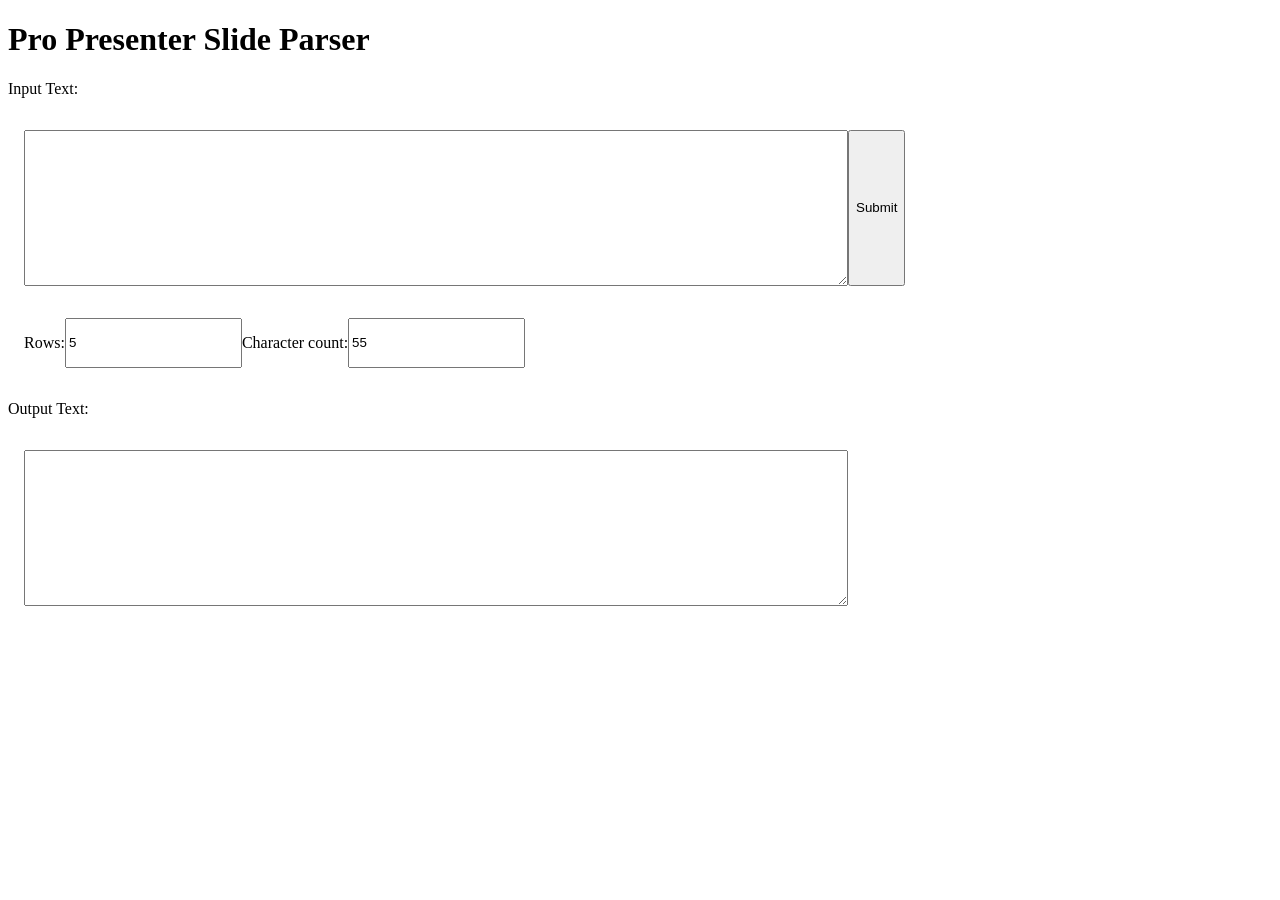
<file: index.html>
<!DOCTYPE html>
<html>
<head>
    <script src="SermonParser.js"></script>
    <link rel="stylesheet" href="SermonParser.css">
</head>
<body>

<h1>Pro Presenter Slide Parser</h1>
<p><label for="sParser">Input Text:</label></p>
<div id="inputArea">
    <textarea id="sParser" name="sParser" rows="10" cols="100"></textarea>
    <button type="button" id="submitButton">Submit</button>
</div>
<div id="optionsArea">
    <p><label for="sRow">Rows:</label></p>
    <input type="number" id="sRow" name="sRow" rows="1" cols="10" style="resize: none;" value="5" min="1" step="1"></input>
    <p><label for="sWidth">Character count:</label></p>
    <input type="number" id="sWidth" name="sWidth" rows="1" cols="10" style="resize: none;" value="55" min="1" step="1"></input>
</div>

<p>Output Text:</p>
<div id="outputArea">
    <textarea id="output" name="output" rows="10" cols="100"></textarea>
</div>


</body>
</html>
</file>
<file: SermonParser.css>
#inputArea {
    display: flex;
    padding: 1em;
}

#outputArea {
    display: flex;
    padding: 1em;
}

#optionsArea {
    display: flex;
    padding: 1em;
}
</file>
